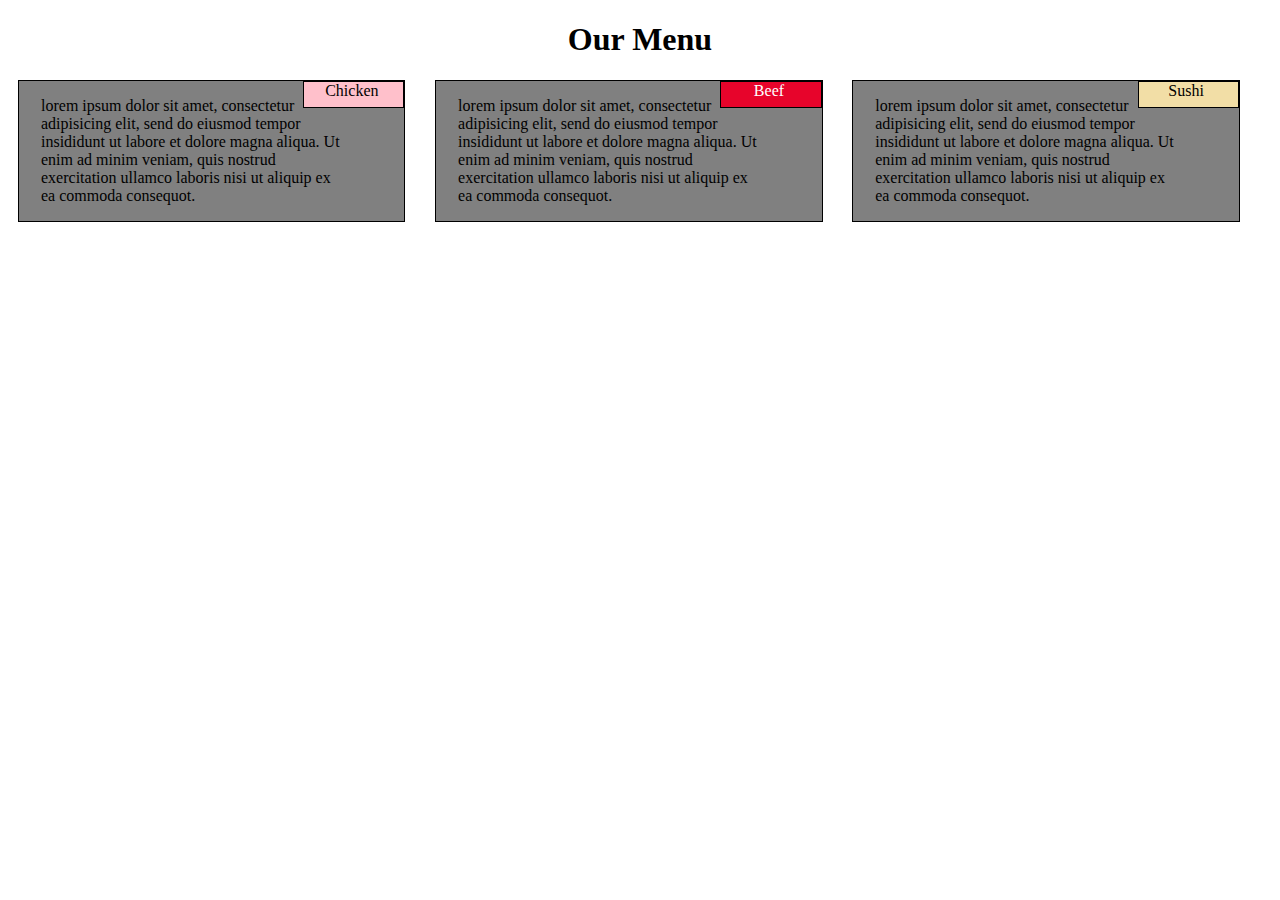
<file: module2/index.html>
<!DOCTYPE html>
<html>
<head>
	<title> Assignment Module 2</title>
	<meta charset="utf-8">
	<meta name="viewport" content="width=device-width, initial-scale=-1">
	<link rel="stylesheet" type="text/css" href="style.css">
</head>
<body>
<h1> Our Menu</h1>
<div class="row">
	<div class="col-lg-4 col-md-6">
		<div class="desc">
			<span class="deschead" id="chicken">Chicken</span>
			<p class="disccont">lorem ipsum dolor sit amet, consectetur adipisicing elit, send do eiusmod tempor insididunt ut labore et dolore magna aliqua. Ut enim ad minim veniam, quis nostrud exercitation ullamco laboris nisi ut aliquip ex ea commoda consequot.</p>

		</div>
	</div>
    
	<div class="col-lg-4 col-md-6">
		<div class="desc">
			<span class="deschead" id="beaf">Beef</span>
			<p class="disccont">lorem ipsum dolor sit amet, consectetur adipisicing elit, send do eiusmod tempor insididunt ut labore et dolore magna aliqua. Ut enim ad minim veniam, quis nostrud exercitation ullamco laboris nisi ut aliquip ex ea commoda consequot.</p>

		</div>
	</div>
    
	<div class="col-lg-4 col-md-12">
		<div class="desc">
			<span class="deschead" id="sushi">Sushi</span>
			<p class="disccont">lorem ipsum dolor sit amet, consectetur adipisicing elit, send do eiusmod tempor insididunt ut labore et dolore magna aliqua. Ut enim ad minim veniam, quis nostrud exercitation ullamco laboris nisi ut aliquip ex ea commoda consequot.</p>

		</div>
	</div>

</div>

</body>
</html>
</file>
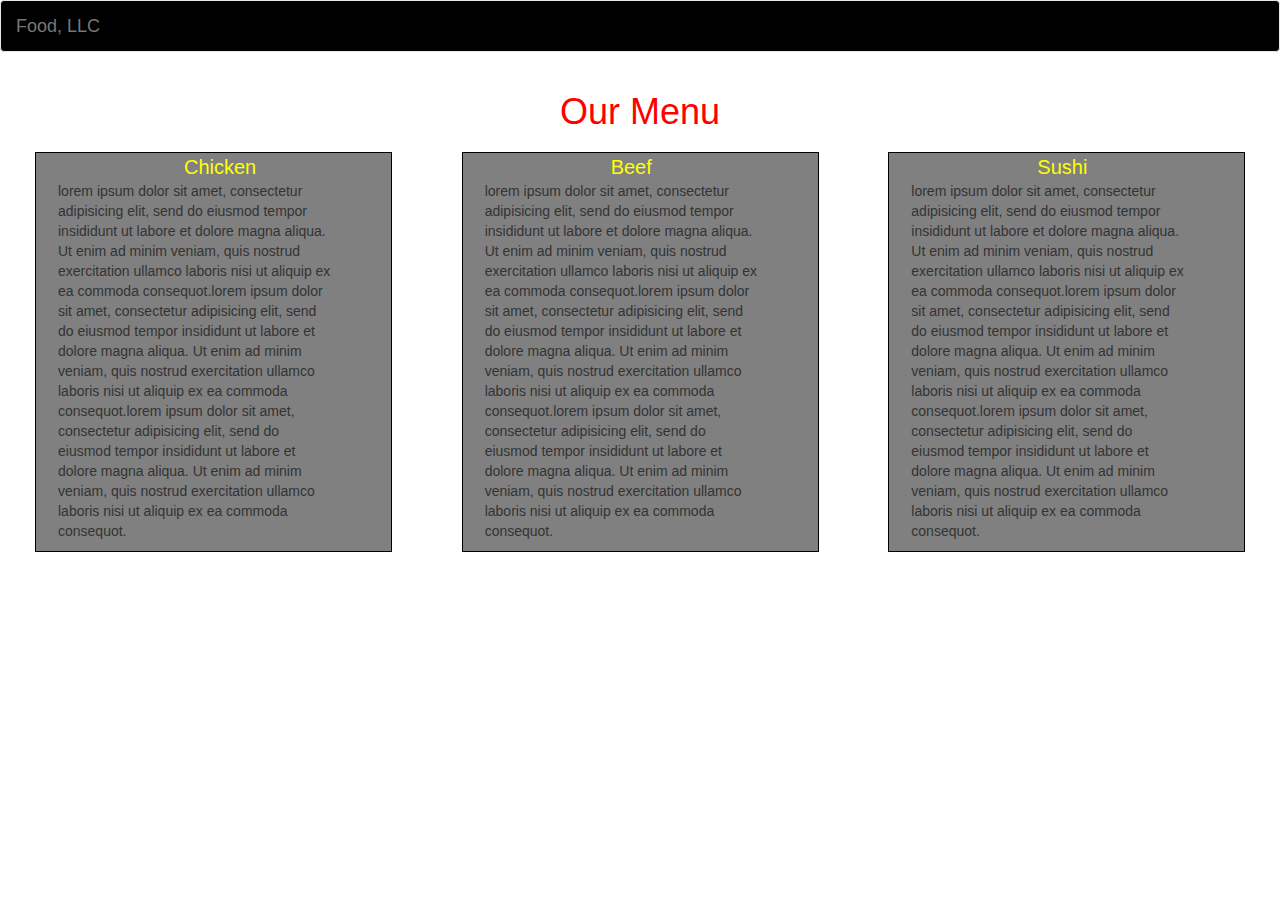
<file: module3/index.html>
<!DOCTYPE html>
<html>
<head>
	<title>Assignment module3</title>
	<meta charset="utf-8">
	<meta name="viewport" content="width=device-width initial-value=-1">
	<link rel="stylesheet" href="https://maxcdn.bootstrapcdn.com/bootstrap/3.3.7/css/bootstrap.min.css">
  <script src="https://ajax.googleapis.com/ajax/libs/jquery/3.3.1/jquery.min.js"></script>
  <script src="https://maxcdn.bootstrapcdn.com/bootstrap/3.3.7/js/bootstrap.min.js"></script>
	<link rel="stylesheet" type="text/css" href="style.css">

</head>
<body>
	<nav class="navbar navbar-default" style="background-color: black;" role="navigation" id="default">
		<div class="container-fluid">
			<div class="navbar-header">
				<button type="button" id="but" class="navbar-toggle" data-toggle="collapse" data-target="#colla">
					<span class="icon-bar"></span>
					<span class="icon-bar"></span>
					<span class="icon-bar"></span>
				</button>
				<div class="navbar-brand">Food, LLC</div>
			</div>
			<div class="collapse container-fluid" id="colla">
				<ul class="nav navbar-nav text-center visible-xs">
					<li><a class="chicken" href="#">Chicken</a></li>
					<li><a class="beef" href="#">Beef</a></li>
					<li><a class="sushi" href="#">Sushi</a></li>
				</ul>
			</div>
		</div>
	</nav>
    <div class="container-fluid">
    	<h1 class="text-center" id="h">Our Menu</h1>
        <div class="row">
	<div class="col-lg-4 col-md-6">
		<div class="desc">
			<span class="deschead text-center" id="chicken">Chicken</span>
			<p class="disccont">lorem ipsum dolor sit amet, consectetur adipisicing elit, send do eiusmod tempor insididunt ut labore et dolore magna aliqua. Ut enim ad minim veniam, quis nostrud exercitation ullamco laboris nisi ut aliquip ex ea commoda consequot.lorem ipsum dolor sit amet, consectetur adipisicing elit, send do eiusmod tempor insididunt ut labore et dolore magna aliqua. Ut enim ad minim veniam, quis nostrud exercitation ullamco laboris nisi ut aliquip ex ea commoda consequot.lorem ipsum dolor sit amet, consectetur adipisicing elit, send do eiusmod tempor insididunt ut labore et dolore magna aliqua. Ut enim ad minim veniam, quis nostrud exercitation ullamco laboris nisi ut aliquip ex ea commoda consequot.</p>

		</div>
	</div>
    
	<div class="col-lg-4 col-md-6">
		<div class="desc">
			<span class="deschead text-center" id="beaf">Beef</span>
			<p class="disccont">lorem ipsum dolor sit amet, consectetur adipisicing elit, send do eiusmod tempor insididunt ut labore et dolore magna aliqua. Ut enim ad minim veniam, quis nostrud exercitation ullamco laboris nisi ut aliquip ex ea commoda consequot.lorem ipsum dolor sit amet, consectetur adipisicing elit, send do eiusmod tempor insididunt ut labore et dolore magna aliqua. Ut enim ad minim veniam, quis nostrud exercitation ullamco laboris nisi ut aliquip ex ea commoda consequot.lorem ipsum dolor sit amet, consectetur adipisicing elit, send do eiusmod tempor insididunt ut labore et dolore magna aliqua. Ut enim ad minim veniam, quis nostrud exercitation ullamco laboris nisi ut aliquip ex ea commoda consequot.</p>

		</div>
	</div>
    
	<div class="col-lg-4 col-md-12">
		<div class="desc">
			<span class="deschead text-center" id="sushi">Sushi</span>
			<p class="disccont">lorem ipsum dolor sit amet, consectetur adipisicing elit, send do eiusmod tempor insididunt ut labore et dolore magna aliqua. Ut enim ad minim veniam, quis nostrud exercitation ullamco laboris nisi ut aliquip ex ea commoda consequot.lorem ipsum dolor sit amet, consectetur adipisicing elit, send do eiusmod tempor insididunt ut labore et dolore magna aliqua. Ut enim ad minim veniam, quis nostrud exercitation ullamco laboris nisi ut aliquip ex ea commoda consequot.lorem ipsum dolor sit amet, consectetur adipisicing elit, send do eiusmod tempor insididunt ut labore et dolore magna aliqua. Ut enim ad minim veniam, quis nostrud exercitation ullamco laboris nisi ut aliquip ex ea commoda consequot.</p>

		</div>
	</div>

</div>


</body>
</html>
</file>
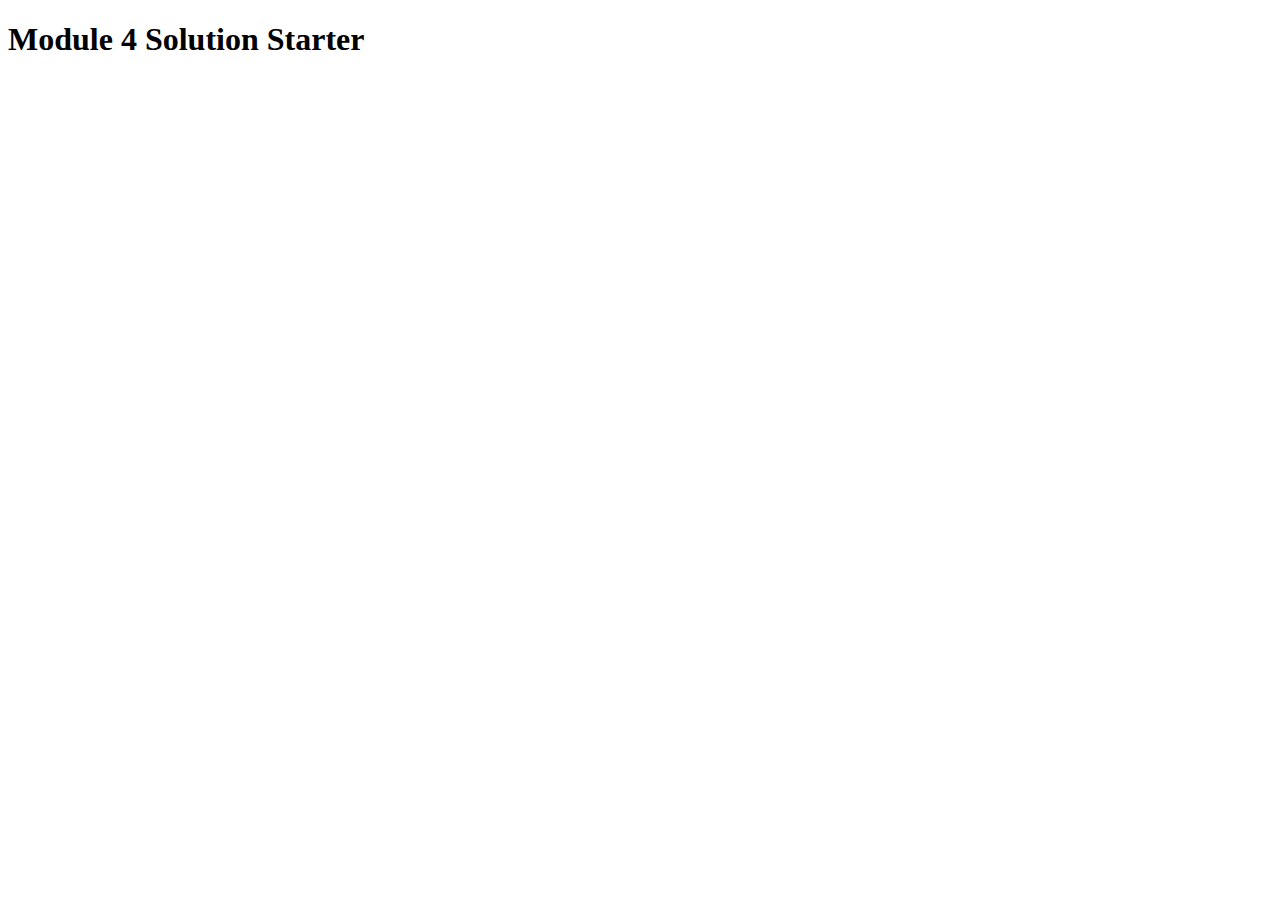
<file: module4/index.html>
<!DOCTYPE html>
<html>
<head>
  <meta charset="utf-8">
  <title>Module 4 Solution Starter</title>
  <script src="SpeakHello.js"></script>
  <script src="SpeakGoodBye.js"></script>
  <script src="script.js"></script>
</head>
<body>
  <h1>Module 4 Solution Starter</h1>
</body>
</html>
</file>
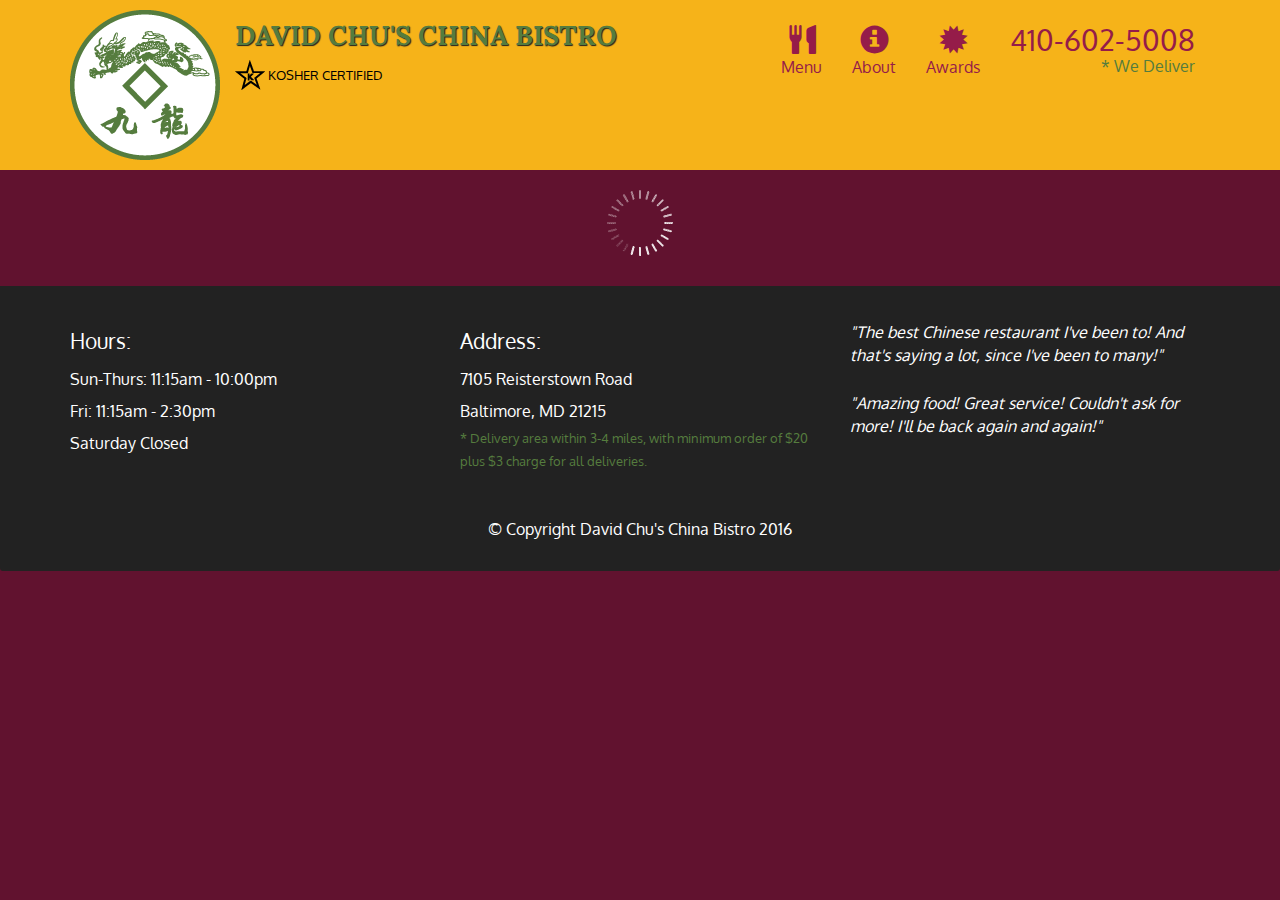
<file: module5/index.html>
<!doctype html>
<html lang="en">
  <head>
    <meta charset="utf-8">
    <meta http-equiv="X-UA-Compatible" content="IE=edge">
    <meta name="viewport" content="width=device-width, initial-scale=1">
    <title>David Chu's China Bistro</title>
    <link rel="stylesheet" href="css/bootstrap.min.css">
    <link rel="stylesheet" href="css/styles.css">
    <link href='https://fonts.googleapis.com/css?family=Oxygen:400,300,700' rel='stylesheet' type='text/css'>
    <link href='https://fonts.googleapis.com/css?family=Lora' rel='stylesheet' type='text/css'>
  </head>
<body>
  <header>
    <nav id="header-nav" class="navbar navbar-default">
      <div class="container">
        <div class="navbar-header">
          <a href="index.html" class="pull-left visible-md visible-lg">
            <div id="logo-img" alt="Logo image"></div>
          </a>

          <div class="navbar-brand">
            <a href="index.html"><h1>David Chu's China Bistro</h1></a>
            <p>
              <img src="images/star-k-logo.png" alt="Kosher certification">
              <span>Kosher Certified</span>
            </p>
          </div>

          <button id="navbarToggle" type="button" class="navbar-toggle collapsed" data-toggle="collapse" data-target="#collapsable-nav" aria-expanded="false">
            <span class="sr-only">Toggle navigation</span>
            <span class="icon-bar"></span>
            <span class="icon-bar"></span>
            <span class="icon-bar"></span>
          </button>
        </div>
        
        <div id="collapsable-nav" class="collapse navbar-collapse">
           <ul id="nav-list" class="nav navbar-nav navbar-right">
            <li id="navHomeButton" class="visible-xs active">
              <a href="index.html">
                <span class="glyphicon glyphicon-home"></span> Home</a>
            </li>
            <li id="navMenuButton">
              <a href="#" onclick="$dc.loadMenuCategories();">
                <span class="glyphicon glyphicon-cutlery"></span><br class="hidden-xs"> Menu</a>
            </li>
            <li>
              <a href="#">
                <span class="glyphicon glyphicon-info-sign"></span><br class="hidden-xs"> About</a>
            </li>
            <li>
              <a href="#">
                <span class="glyphicon glyphicon-certificate"></span><br class="hidden-xs"> Awards</a>
            </li>
            <li id="phone" class="hidden-xs">
              <a href="tel:410-602-5008">
                <span>410-602-5008</span></a><div>* We Deliver</div>
            </li>
          </ul><!-- #nav-list -->
        </div><!-- .collapse .navbar-collapse -->
      </div><!-- .container -->
    </nav><!-- #header-nav -->
  </header>

  <div id="call-btn" class="visible-xs">
    <a class="btn" href="tel:410-602-5008">
    <span class="glyphicon glyphicon-earphone"></span>
    410-602-5008
    </a>
  </div>
  <div id="xs-deliver" class="text-center visible-xs">* We Deliver</div>

  <div id="main-content" class="container"></div>

  <footer class="panel-footer">
    <div class="container">
      <div class="row">
        <section id="hours" class="col-sm-4">
          <span>Hours:</span><br>
          Sun-Thurs: 11:15am - 10:00pm<br>
          Fri: 11:15am - 2:30pm<br>
          Saturday Closed
          <hr class="visible-xs">
        </section>
        <section id="address" class="col-sm-4">
          <span>Address:</span><br>
          7105 Reisterstown Road<br>
          Baltimore, MD 21215
          <p>* Delivery area within 3-4 miles, with minimum order of $20 plus $3 charge for all deliveries.</p>
          <hr class="visible-xs">
        </section>
        <section id="testimonials" class="col-sm-4">
          <p>"The best Chinese restaurant I've been to! And that's saying a lot, since I've been to many!"</p>
          <p>"Amazing food! Great service! Couldn't ask for more! I'll be back again and again!"</p>
        </section>
      </div>
      <div class="text-center">&copy; Copyright David Chu's China Bistro 2016</div>
    </div>
  </footer>

  <!-- jQuery (Bootstrap JS plugins depend on it) -->
  <script src="js/jquery-2.1.4.min.js"></script>
  <script src="js/bootstrap.min.js"></script>
  <script src="js/ajax-utils.js"></script>
  <script src="js/script.js"></script>
</body>
</html>
</file>
<file: module2/style.css>
h1 {
	text-align: center;
}


.desc {
	border: 1px solid black;
	position: relative;
	background-color: grey;
	height:auto;
	width: 90%;
	padding-left:10px;
	margin-left:10px;

}
.col-md-6 {
	padding-bottom: 20px;
}

.deschead {
	position: relative;
	float: right;
	border:1px solid black;
	height: 25px;
	width: 20%;
	text-align: center;
	padding-right: 14px;
	padding-left: 10px;

}

#chicken {
	background-color: #ffc0cb;
}

#beaf {

	background-color: #e7042b;
	color: white;
}

#sushi {
	background-color: #f2dea6;
}

p {
	height:auto;
	width:80%;
	margin-left:12px;
}


@media (min-width: 991px){
	.col-lg-4 {
		float:left;
		width:33%;
	}
	
}
@media (min-width:750px) and (max-width: 990px){
	.col-md-12,.col-md-6 {
		float:left;
	} 
.col-md-6{
	width:50%;
}
.col-md-12{
	width:100%;
}
}
</file>
<file: module3/style.css>
#h {
	color: red;
	padding-bottom: 10px;
}

.desc {
	border: 1px solid black;
	position: relative;
	background-color: grey;
	height:auto;
	width: 90%;
	padding-left:10px;
	margin-left:20px;

}

.navbar-header {
	background-color: black;
}


#but{
	border: 1px solid white;

}

.col-md-6 {
	padding-bottom:20px;
}

.chicken,.beef,.sushi{
	border: 1px solid white;
}


div {
    display: block;
}

*{
	box-sizing: border-box;
}

li {
  padding: 1px 10px;

}

.deschead {
	font-size: 20px;
	position: relative;
	height: 25px;
	width: 20%;
	text-align: center;
	padding-top: 5px;
	padding-left: 40%;
	color:yellow;

}


p {
	height:auto;
	width:80%;
	margin-left:12px;
}
</file>
<file: module5/css/styles.css>
body {
  font-size: 16px;
  color: #fff;
  background-color: #61122f;
  font-family: 'Oxygen', sans-serif;
}

/** HEADER **/
#header-nav {
  background-color: #f6b319;
  border-radius: 0;
  border: 0;
}

#logo-img {
  background: url('../images/restaurant-logo_large.png') no-repeat;
  width: 150px;
  height: 150px;
  margin: 10px 15px 10px 0;
}

.navbar-brand {
  padding-top: 25px;
}
.navbar-brand h1 { /* Restaurant name */
  font-family: 'Lora', serif;
  color: #557c3e;
  font-size: 1.5em;
  text-transform: uppercase;
  font-weight: bold;
  text-shadow: 1px 1px 1px #222;
  margin-top: 0;
  margin-bottom: 0;
  line-height: .75;
}
.navbar-brand a:hover, .navbar-brand a:focus {
  text-decoration: none;
}
.navbar-brand p { /* Kosher cert */
  color: #000;
  text-transform: uppercase;
  font-size: .7em;
  margin-top: 15px;
}
.navbar-brand p span { /* Star-K */
  vertical-align: middle;
}

#nav-list {
  margin-top: 10px;
}
#nav-list a {
  color: #951C49;
  text-align: center;
}
#nav-list a:hover {
  background: #E7E7E7;
}
#nav-list a span {
  font-size: 1.8em;
}

#phone {
  margin-top: 5px;
}
#phone a { /* Phone number */
  text-align: right;
  padding-bottom: 0;
}
#phone div { /* We Deliver */
  color: #557c3e;
  text-align: right;
  padding-right: 15px;
}

.navbar-header button.navbar-toggle, .navbar-header .icon-bar {
  border: 1px solid #61122f;
}
.navbar-header button.navbar-toggle {
  clear: both;
  margin-top: -30px;
}
/* END HEADER */

/* FOOTER */
.panel-footer {
  margin-top: 30px;
  padding-top: 35px;
  padding-bottom: 30px;
  background-color: #222;
  border-top: 0;
}
.panel-footer div.row {
  margin-bottom: 35px;
}
#hours, #address {
  line-height: 2;
}
#hours > span, #address > span {
  font-size: 1.3em;
}
#address p {
  color: #557c3e;
  font-size: .8em;
  line-height: 1.8;
}
#testimonials {
  font-style: italic;
}
#testimonials p:nth-child(2) {
  margin-top: 25px;
}
/* END FOOTER */



/* HOME PAGE */
.container .jumbotron {
  box-shadow: 0 0 50px #3F0C1F;
  border: 2px solid #3F0C1F;
}

#menu-tile, #specials-tile, #map-tile {
  height: 250px;
  width: 100%;
  margin-bottom: 15px;
  position: relative;
  border: 2px solid #3F0C1F;
  overflow: hidden;
}
#menu-tile:hover, #specials-tile:hover, #map-tile:hover {
  box-shadow: 0 1px 5px 1px #cccccc;
}
#menu-tile {
  background: url('../images/menu-tile.jpg') no-repeat;
  background-position: center;
}
#specials-tile {
  background: url('../images/specials-tile.jpg') no-repeat;
  background-position: center;
}
#menu-tile span, #specials-tile span, #map-tile span {
  position: absolute;
  bottom: 0;
  right: 0;
  width: 100%;
  text-align: center;
  font-size: 1.6em;
  text-transform: uppercase;
  background-color: #000;
  color: #fff;
  opacity: .8;
}
/* END HOME PAGE */

/* MENU CATEGORIES PAGE */
.category-tile { 
  position: relative;
  border: 2px solid #3F0C1F;
  overflow: hidden;
  width: 200px;
  height: 200px;
  margin: 0 auto 15px;
}
.category-tile span {
  position: absolute;
  bottom: 0;
  right: 0;
  width: 100%;
  text-align: center;
  font-size: 1.2em;
  text-transform: uppercase;
  background-color: #000;
  color: #fff;
  opacity: .8;
}
.category-tile:hover {
  box-shadow: 0 1px 5px 1px #cccccc;
}

#menu-categories-title + div {
  margin-bottom: 50px;
}
/* END MENU CATEGORIES PAGE */

/* SINGLE CATEGORY PAGE */
.menu-item-tile {
  margin-bottom: 25px;
}
.menu-item-tile hr {
  width: 80%;
}
.menu-item-tile .menu-item-price {
  font-size: 1.1em;
  text-align: right;
  margin-top: -15px;
  margin-right: -15px;
}
.menu-item-tile .menu-item-price span {
  font-size: .6em;
}
.menu-item-photo {
  position: relative;
  border: 2px solid #3F0C1F; 
  overflow: hidden;
  padding: 0;
  margin-right: -15px;
  margin-left: auto;
  margin-bottom: 20px;
  max-width: 250px;
}
.menu-item-photo div {
  position: absolute;
  bottom: 0;
  right: 0;
  width: 80px;
  background-color: #557c3e;
  text-align: center;
}
.menu-item-description {
  padding-right: 30px;
}
h3.menu-item-title {
  margin: 0 0 10px;
}
.menu-item-details {
  font-size: .9em;
  font-style: italic;
}
/* END SINGLE CATEGORY PAGE */


/********** Large devices only **********/
@media (min-width: 1200px) {
  .container .jumbotron {
    background: url('../images/jumbotron_1200.jpg') no-repeat;
    height: 675px;
  }
}

/********** Medium devices only **********/
@media (min-width: 992px) and (max-width: 1199px) {
  /* Header */
  #logo-img {
    background: url('../images/restaurant-logo_medium.png') no-repeat;
    width: 100px;
    height: 100px;
    margin: 5px 5px 5px 0;
  }
  /* End Header */

  /* Home Page */
  .container .jumbotron {
    background: url('../images/jumbotron_992.jpg') no-repeat;
    height: 558px;
  }
  /* End Home Page */
}

/********** Small devices only **********/
@media (min-width: 768px) and (max-width: 991px) {
  /* Home Page */
  .container .jumbotron {
    background: url('../images/jumbotron_768.jpg') no-repeat;
    height: 432px;
  }
  /* End Home Page */
}

/********** Extra small devices only **********/
@media (max-width: 767px) {
  /* Header */
  .navbar-brand {
    padding-top: 10px;
    height: 80px;
  }
  .navbar-brand h1 { /* Restaurant name */
    padding-top: 10px;
    font-size: 5vw; /* 1vw = 1% of viewport width */
  }
  .navbar-brand p { /* Kosher cert */
    font-size: .6em;
    margin-top: 12px;
  }
  .navbar-brand p img { /* Star-K */
    height: 20px;
  }

  #collapsable-nav a { /* Collapsed nav menu text */
    font-size: 1.2em;
  }
  #collapsable-nav a span { /* Collapsed nav menu glyph */
    font-size: 1em;
    margin-right: 5px;
  }

  #call-btn > a {
    font-size: 1.5em;
    display: block;
    margin: 0 20px;
    padding: 10px;
    border: 2px solid #fff;
    background-color: #f6b319;
    color: #951c49;
  }
  #xs-deliver {
    margin-top: 5px;
    font-size: .7em;
    letter-spacing: .1em;
    text-transform: uppercase;
  }
  /* End Header */

  /* Footer */
  .panel-footer section {
    margin-bottom: 30px;
    text-align: center;
  }
  .panel-footer section:nth-child(3) {
    margin-bottom: 0; /* margin already exists on the whole row */
  }
  .panel-footer section hr {
    width: 50%;
  }
  /* End Footer */

  /* Home Page */
  .container .jumbotron {
    margin-top: 30px;
    padding: 0;
  }
  #menu-tile, #specials-tile {
    width: 360px;
    margin: 0 auto 15px;
  }

  .menu-item-photo {
    margin-right: auto;
  }
  .menu-item-tile .menu-item-price {
    text-align: center;
  }
  .menu-item-description {
    text-align: center;;
  }
}


/********** Super extra small devices Only :-) (e.g., iPhone 4) **********/
@media (max-width: 479px) {
  /* Header */
  .navbar-brand h1 { /* Restaurant name */
    padding-top: 5px;
    font-size: 6vw;
  }
  /* End Header */
  
  /* Home page */
  #menu-tile, #specials-tile {
    width: 280px;
    margin: 0 auto 15px;
  }

  .col-xxs-12 {
    position: relative;
    min-height: 1px;
    padding-right: 15px;
    padding-left: 15px;
    float: left;
    width: 100%;
  }
}
</file>
